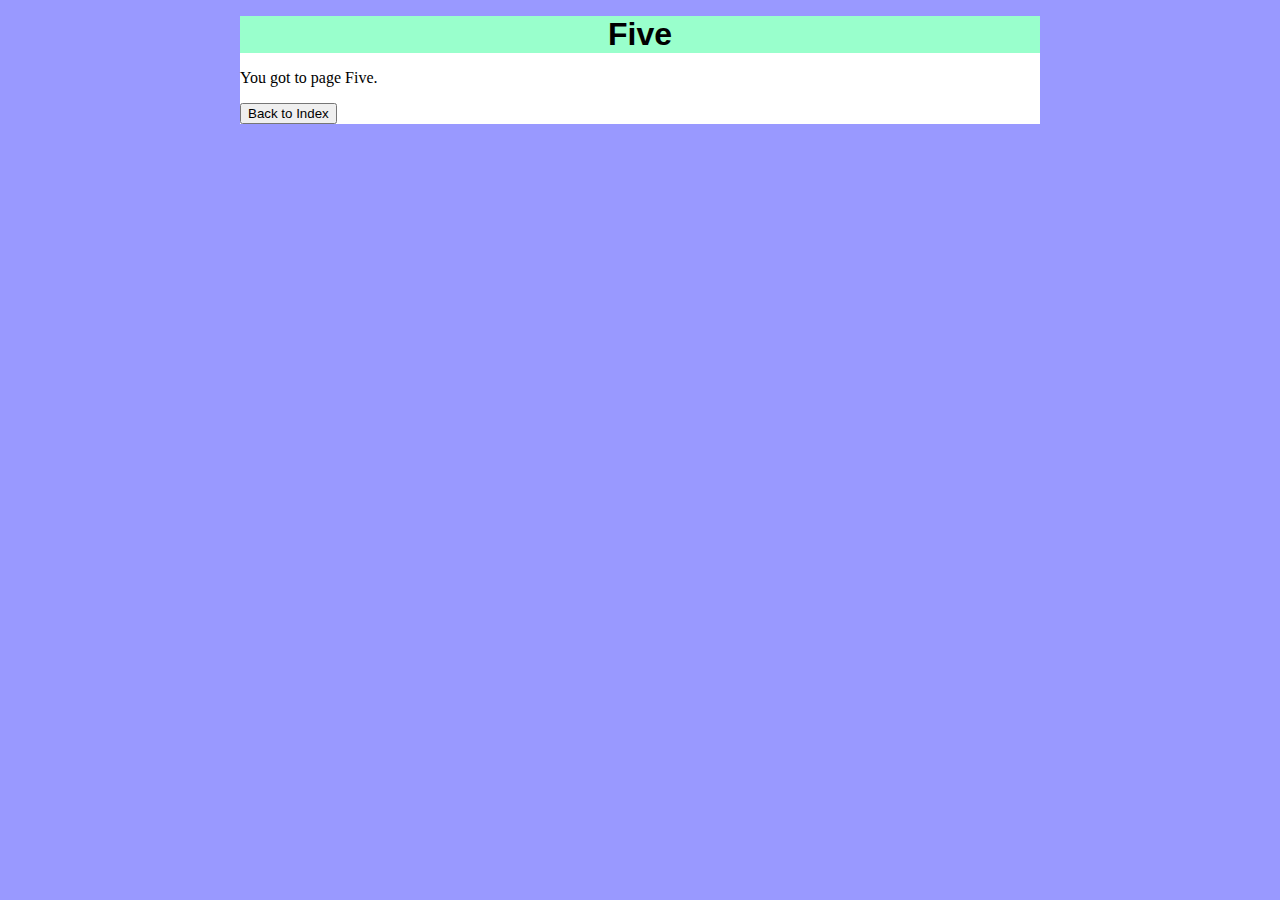
<file: five.htm>
<!DOCTYPE html>
<html lang="en" xmlns="http://www.w3.org/1999/xhtml">
  <head>
    <title>Five</title>
    <meta http-equiv="content-type" content="text/html;" />
    <link rel="stylesheet" type="text/css" href="styles.css" />
  </head>
  <body>
    <h1>Five</h1>
    <p>You got to page Five.</p>
    <p><button onclick="javascript:history.go(-1)">Back to Index</button></p>
  </body>
</html>
</file>
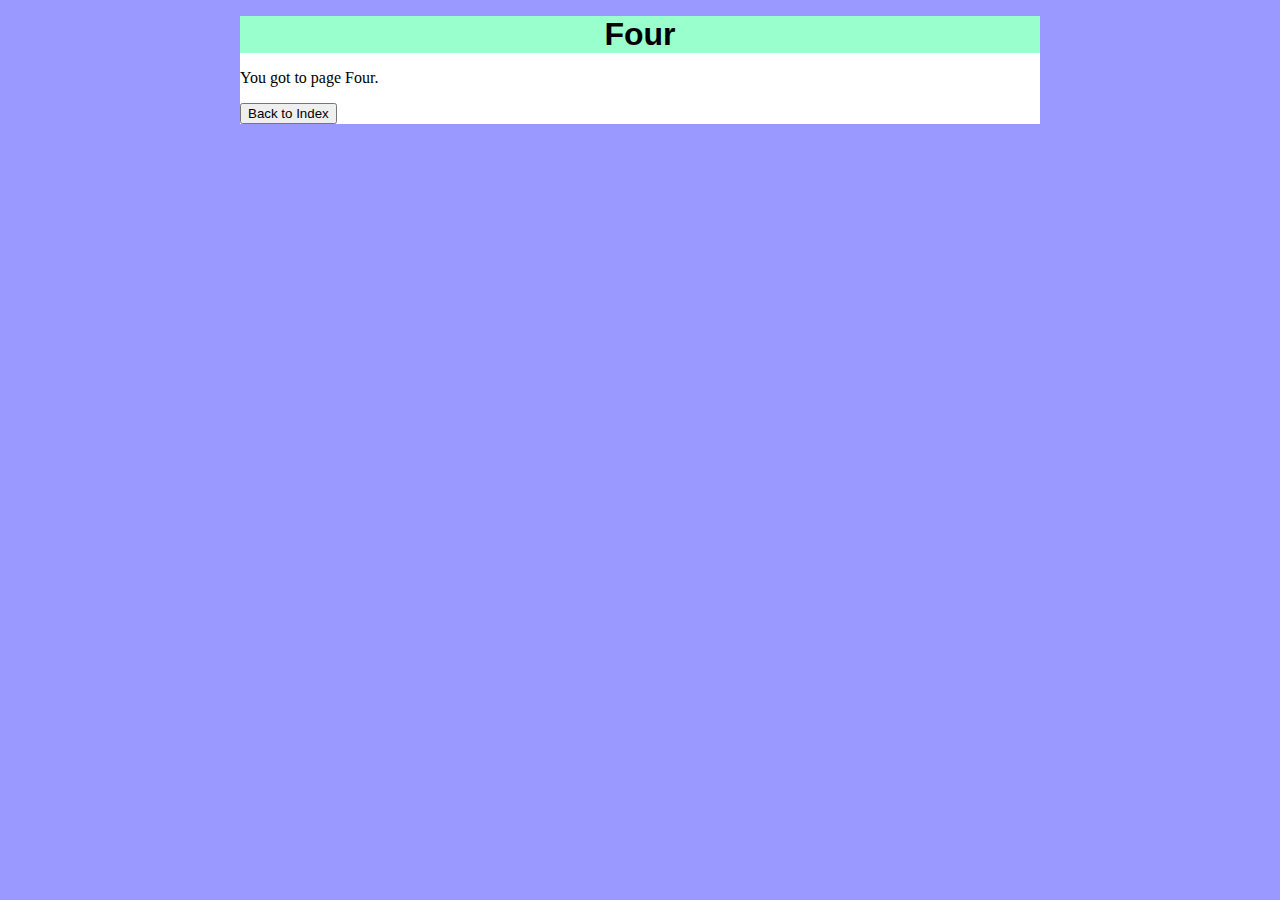
<file: four.htm>
<!DOCTYPE html>
<html lang="en" xmlns="http://www.w3.org/1999/xhtml">
  <head>
    <title>Four</title>
    <meta http-equiv="content-type" content="text/html;" />
    <link rel="stylesheet" type="text/css" href="styles.css" />
  </head>
  <body>
    <h1>Four</h1>
    <p>You got to page Four.</p>
    <p><button onclick="javascript:history.go(-1)">Back to Index</button></p>
  </body>
</html>
</file>
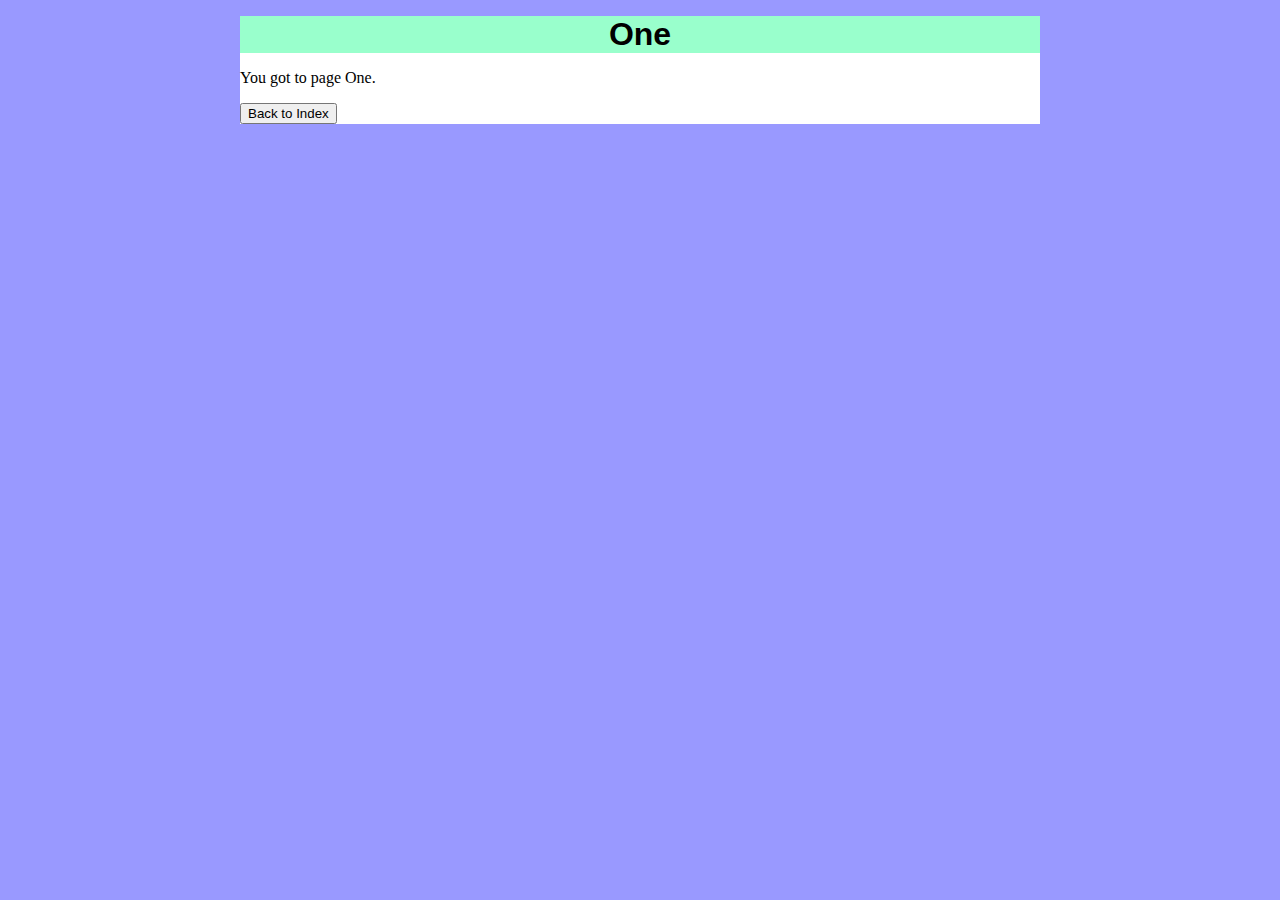
<file: one.htm>
<!DOCTYPE html>
<html lang="en" xmlns="http://www.w3.org/1999/xhtml">
  <head>
    <title>One</title>
    <meta http-equiv="content-type" content="text/html;" />
    <link rel="stylesheet" type="text/css" href="styles.css" />
  </head>
  <body>
    <h1>One</h1>
    <p>You got to page One.</p>
    <p><button onclick="javascript:history.go(-1)">Back to Index</button></p>
  </body>
</html>
</file>
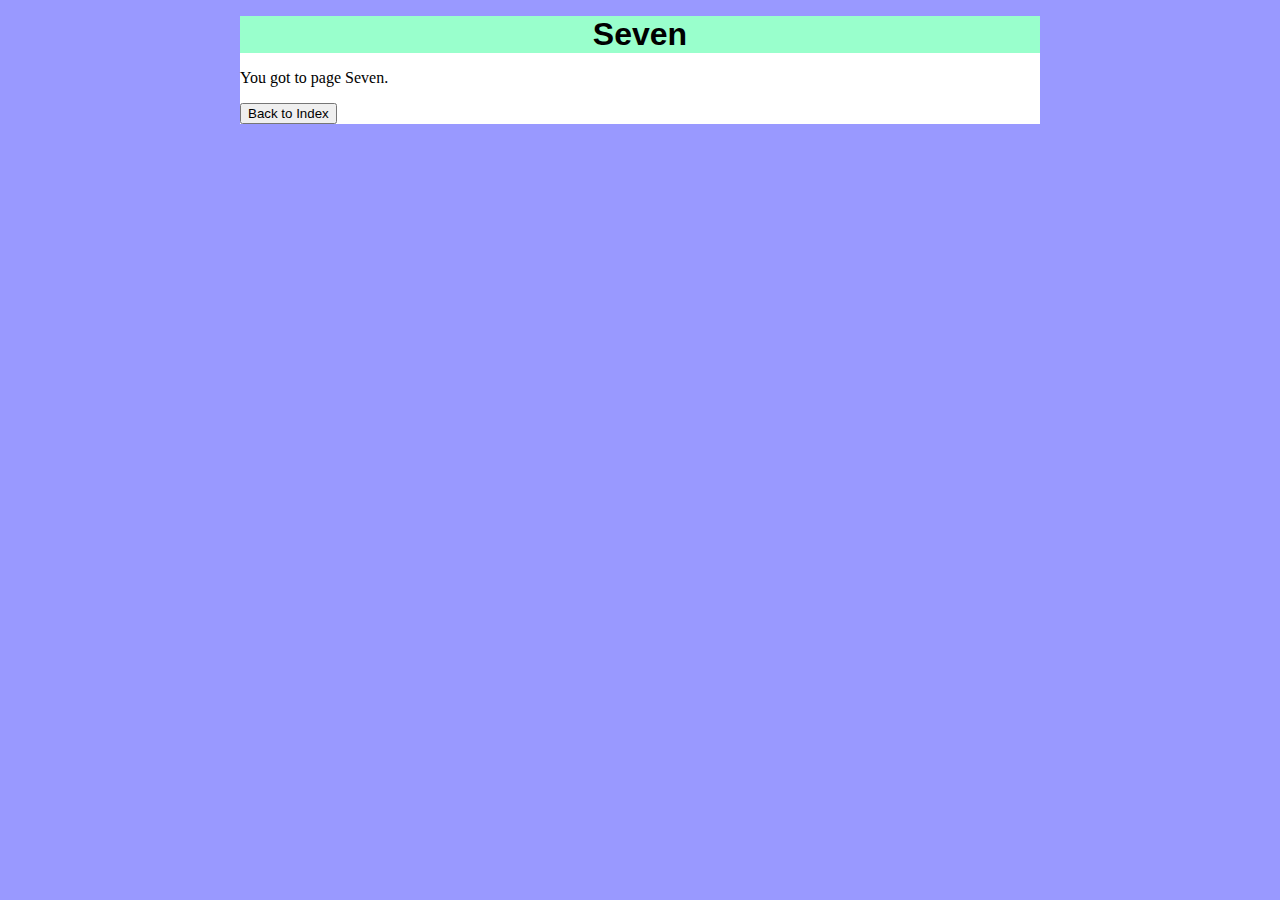
<file: seven.htm>
<!DOCTYPE html>
<html lang="en" xmlns="http://www.w3.org/1999/xhtml">
  <head>
    <title>Seven</title>
    <meta http-equiv="content-type" content="text/html;" />
    <link rel="stylesheet" type="text/css" href="styles.css" />
  </head>
  <body>
    <h1>Seven</h1>
    <p>You got to page Seven.</p>
    <p><button onclick="javascript:history.go(-1)">Back to Index</button></p>
  </body>
</html>
</file>
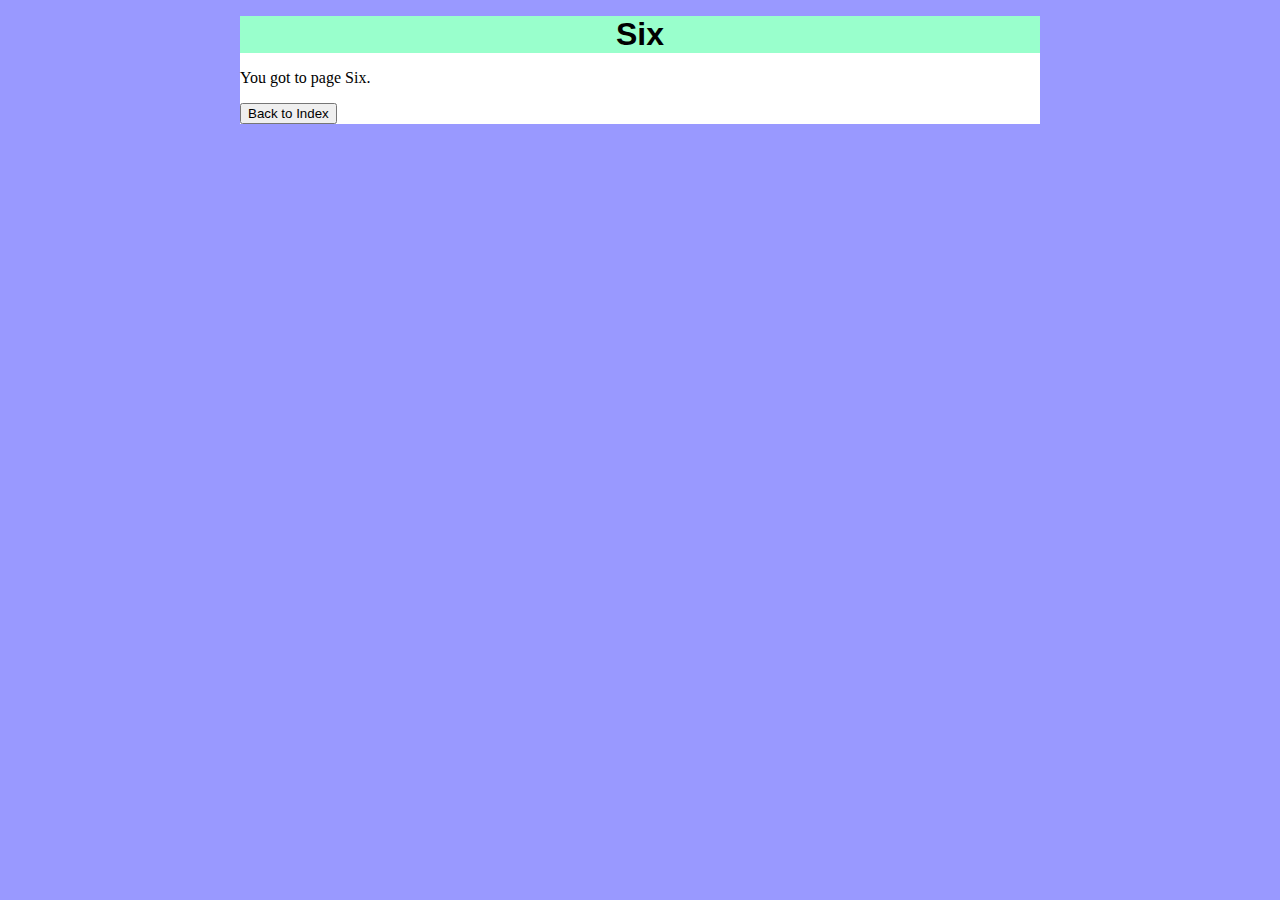
<file: six.htm>
<!DOCTYPE html>
<html lang="en" xmlns="http://www.w3.org/1999/xhtml">
  <head>
    <title>Six</title>
    <meta http-equiv="content-type" content="text/html;" />
    <link rel="stylesheet" type="text/css" href="styles.css" />
  </head>
  <body>
    <h1>Six</h1>
    <p>You got to page Six.</p>
    <p><button onclick="javascript:history.go(-1)">Back to Index</button></p>
  </body>
</html>
</file>
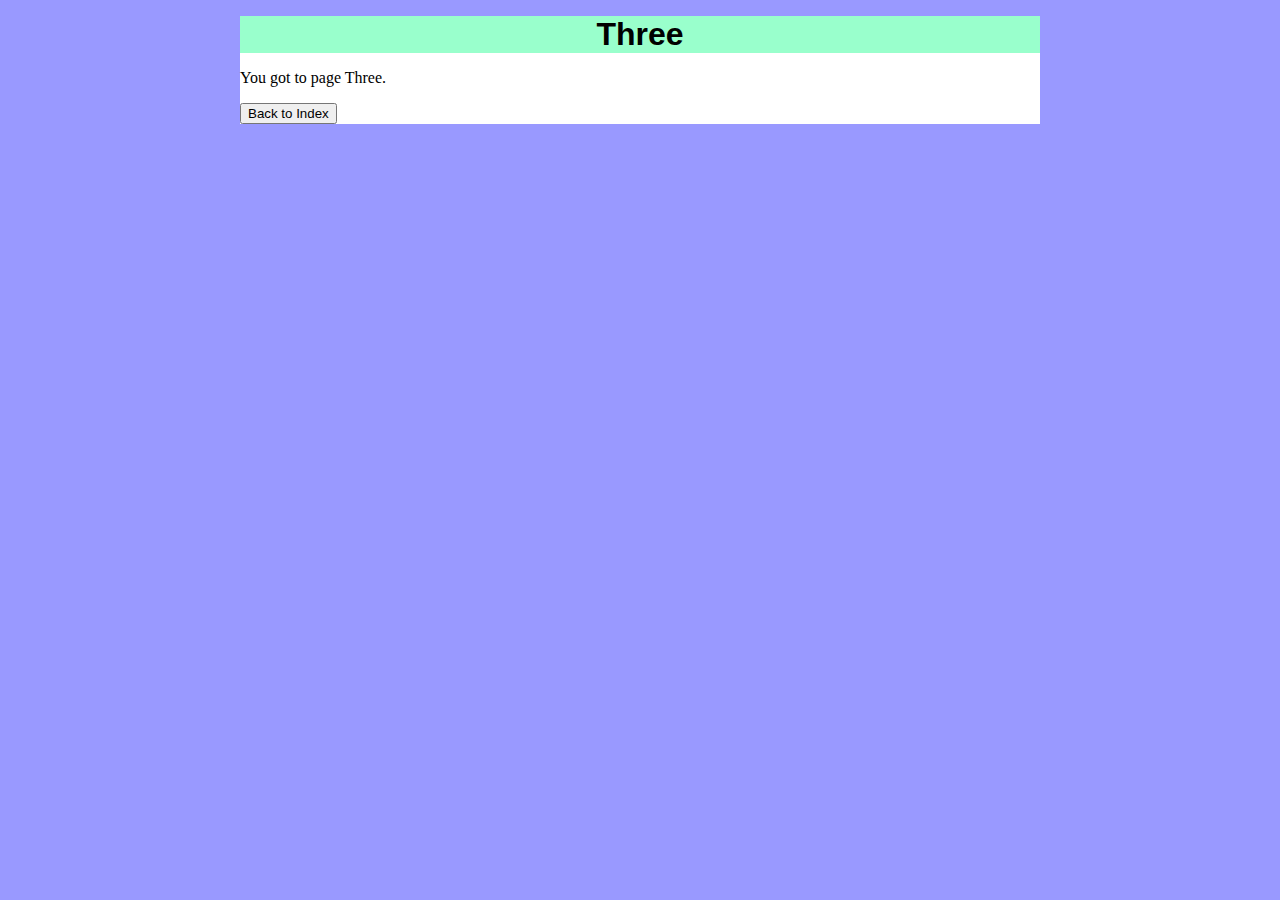
<file: three.htm>
<!DOCTYPE html>
<html lang="en" xmlns="http://www.w3.org/1999/xhtml">
  <head>
    <title>Three</title>
    <meta http-equiv="content-type" content="text/html;" />
    <link rel="stylesheet" type="text/css" href="styles.css" />
  </head>
  <body>
    <h1>Three</h1>
    <p>You got to page Three.</p>
    <p><button onclick="javascript:history.go(-1)">Back to Index</button></p>
  </body>
</html>
</file>
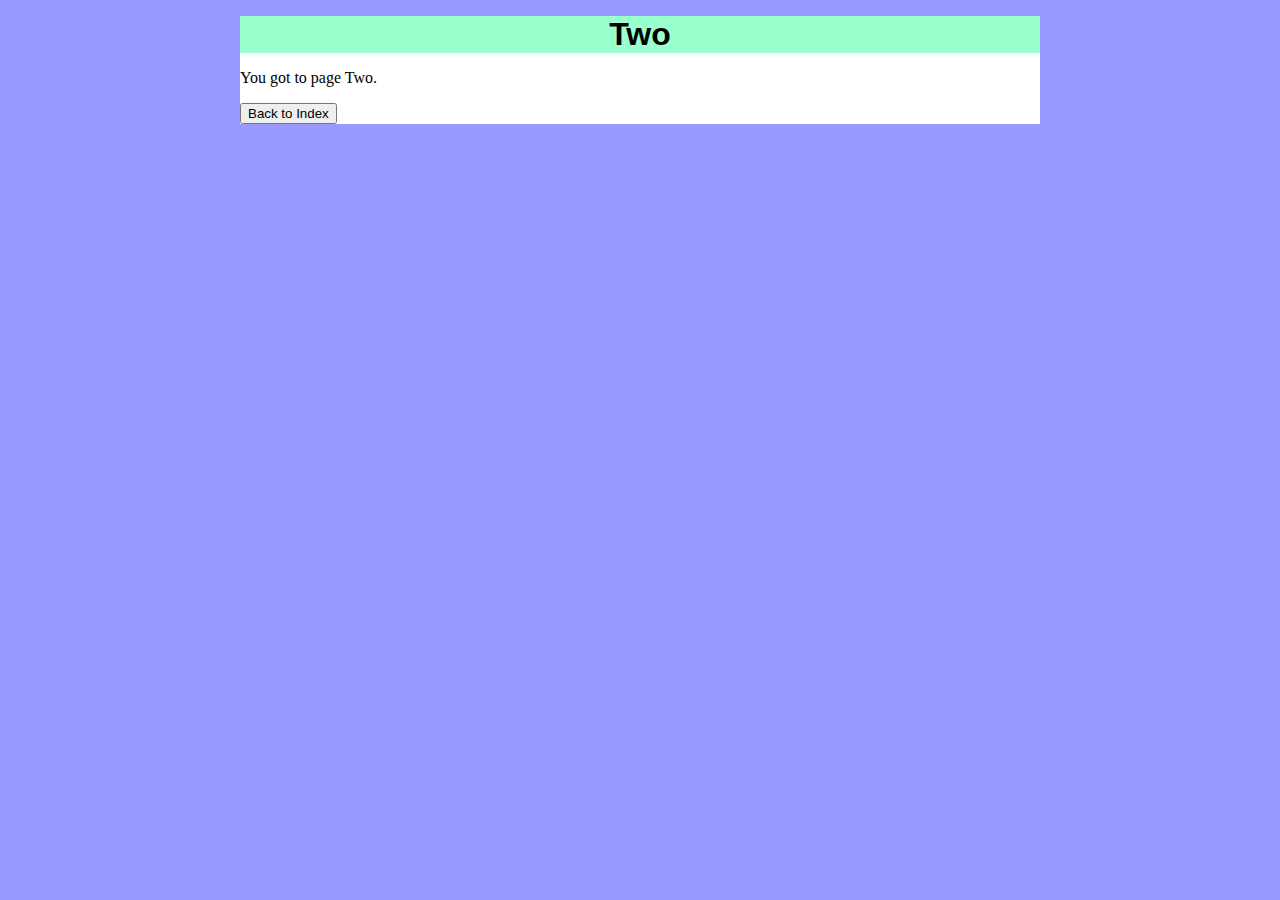
<file: two.htm>
<!DOCTYPE html>
<html lang="en" xmlns="http://www.w3.org/1999/xhtml">
  <head>
    <title>Two</title>
    <meta http-equiv="content-type" content="text/html;" />
    <link rel="stylesheet" type="text/css" href="styles.css" />
  </head>
  <body>
    <h1>Two</h1>
    <p>You got to page Two.</p>
    <p><button onclick="javascript:history.go(-1)">Back to Index</button></p>
  </body>
</html>
</file>
<file: styles.css>
html { background-color:#9999FF; }
body { background-color:#FFFFFF; width:800px; margin:1em auto; }
h1   { font-family:sans-serif; text-align:center; background-color:#99FFCC }


/* Mobile detector */
.mobile_test { background-color:red; }
@media (hover:none), (pointer:coarse)
{
    .mobile_test { background-color:yellow; }
}


/* Start of ul.menu styles */

nav ul       { padding:0; margin:0; list-style-type:none; }
nav li       { display:inline-block; cursor:pointer; white-space:nowrap; }
nav a        { text-decoration:none; color: #000000;}

nav ul.menu                         { background-color:#EEEEEE; text-align:left; }

nav ul.menu li:hover                { background-color:#FFFF66; }

nav ul.menu li *                    { display:block; }
nav ul.menu li a,
nav ul.menu li div                  { padding:.1em .75em; }

/* drop-down part */

nav ul.menu li.topic                { position:relative; }
nav ul.menu li.topic       .menu    { display:none; position:absolute; left:0; }
nav ul.menu li.topic:hover .menu    { display:block; }

/* drop-down drop shadow */
nav ul.menu li.topic .menu li.mitem { border-right :8px solid #AAAAAA; }    
nav ul.menu li.topic .menu          { border-bottom:8px solid #AAAAAA; }






/* Adjustments to defaults to improve look */
h1  { margin:0; }   /* abut menu to header */
</file>
